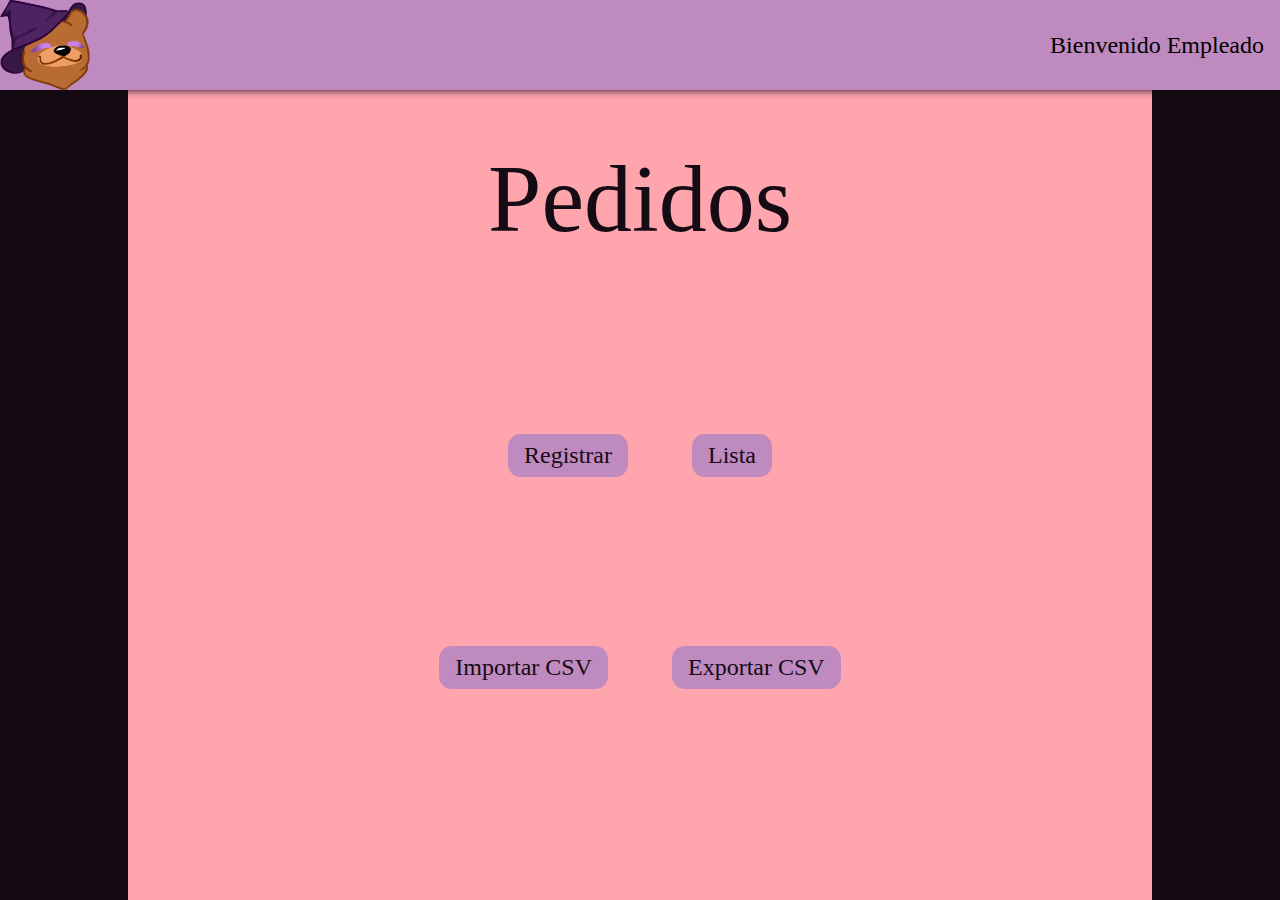
<file: Index.html>
<!DOCTYPE html>
<html lang="es">
  <link rel="stylesheet" href="estilos/Index.css" />
  <link rel="stylesheet" href="/estilos/header.css">
  <head>
    <title>Empleado's only</title>
  </head>
  <header>
    <img src="/cositos/osito.png" alt="osito" class="imagen_osito" />
    <span class="texto_usuario">Bienvenido Empleado</span>
  </header>

  <body>
    <div class="container-general">
      <div class="cuerpo">
        <span class="texto_titulo">Pedidos</span>
        <div class="containerpro">
          <div class="top_container">
            <a href="/html/registrar.html" class="button">Registrar</a>
            <a href="/php/lista.php" class="button">Lista</a>
          </div>
          <div class="bottom_container">
            <a class="button" href="/php/importar.php">Importar CSV</a>
            <a class="button" href="/php/exportar.php">Exportar CSV</a>
          </div>
        </div>
      </div>
    </div>
  </body>
</html>
</file>
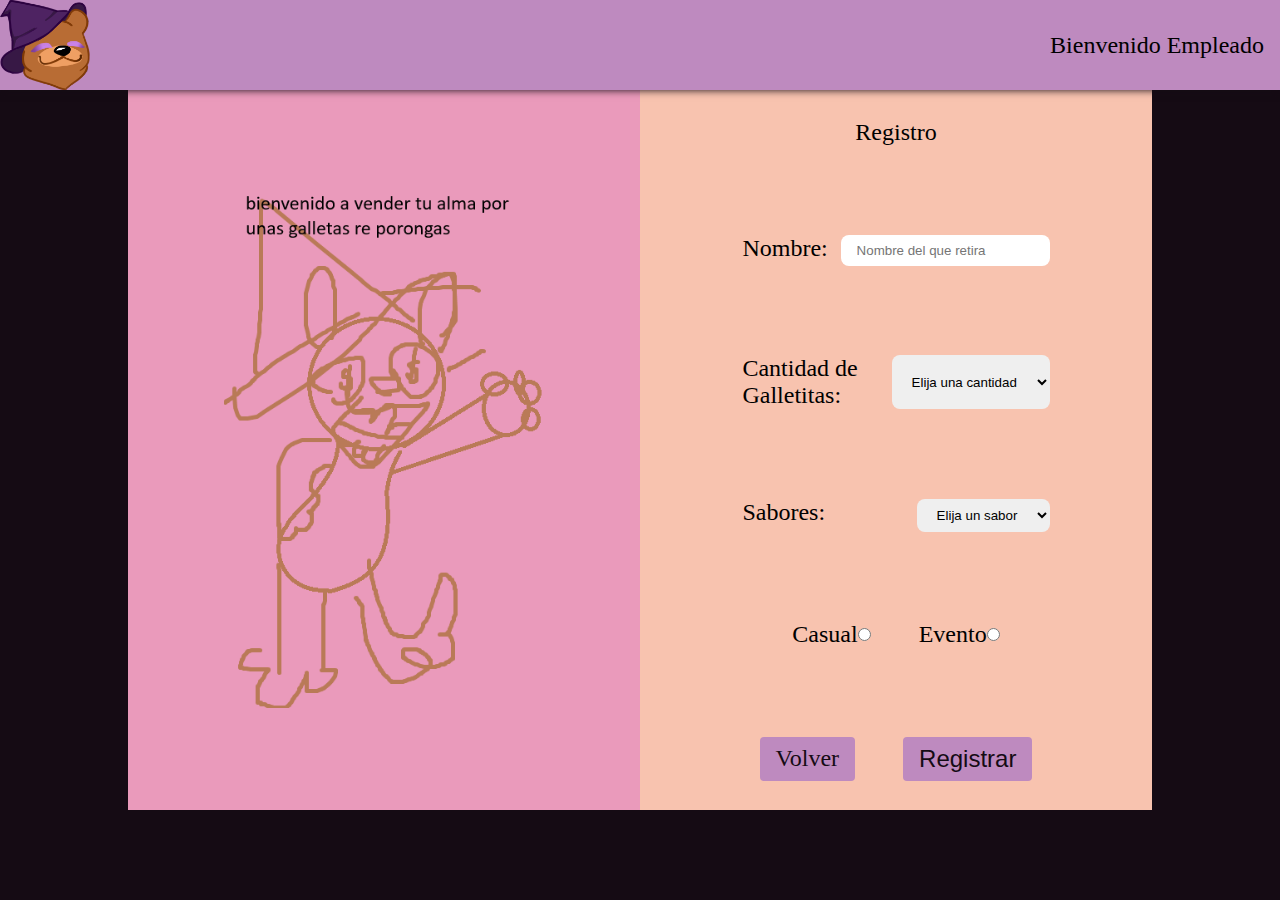
<file: html/registrar.html>
<!DOCTYPE html>
<html lang="es">
  <link rel="stylesheet" href="/estilos/registro.css" />
  <link rel="stylesheet" href="/estilos/header.css">
  <head>
    <meta charset="UTF-8" />
    <meta name="viewport" content="width=device-width, initial-scale=1.0" />
    <title>Registrar</title>
  </head>
  <header>
    <img src="/cositos/osito.png" alt="osito" class="imagen_osito" />
    <span class="texto_usuario">Bienvenido Empleado</span>
  </header>
  <body>
    <div class="giga-container">
      <div class="container_general">
        <div class="galletero">
          <img src="/cositos/Elgalletero.png" alt="un oso :3" class="el-galletero" />
        </div>
        <form action="/php/insert.php" method="post">
          <span class="titulo-registrar">Registro</span>
          <label>Nombre:<input type="text" placeholder="Nombre del que retira" id="Nombre_cliente" name="cnombre" required /></label>
          <label
            >Cantidad de Galletitas:<select name="cantidad" id="cantidad" required>
              <option value="" selected hidden disabled>Elija una cantidad</option>
              <option value="12">12</option>
              <option value="24">24</option>
              <option value="36">36</option>
              <option value="48">48</option>
              <option value="00">A decidir</option>
            </select></label
          >

          <label
            >Sabores:<select name="sabores" id="sabores" required>
              <option value="" selected hidden disabled>Elija un sabor</option>
              <option value="arandano">Arandano</option>
              <option value="banana">Banana</option>
              <option value="frutilla">Frutilla</option>
              <option value="leche">Leche</option>
              <option value="chocolate">Chocolate</option>
            </select></label
          >
          <div class="ocasion">
            <label>Casual <input type="radio" name="ocasion" value="casual" /></label>
            <label>Evento <input type="radio" name="ocasion" value="evento" /></label>
          </div>
          <div class="botones_registro">
            <a href="/Index.html" class="volver">Volver</a>
            <button type="submit" class="boton">Registrar</button>
          </div>
        </form>
      </div>
    </div>
  </body>
</html>
</file>
<file: estilos/Index.css>
:root{
--color1:#FFBDBD;
--color2:#BE8ABF;
--color3:#EA9ABB;
--color4:#FEA5AD;
--color5:#F8C3AF;
--black:#150b14;
--white:#faf6fa;
}

*{
    margin: 0;
    padding: 0;    
}

.container-general{
background-color: var(--black);
display: flex;
justify-content: center;
font-size: 1.5rem;
}

.cuerpo{
background-color: var(--color4);
width: 80vw;
height: 100vh;
display: flex;
align-items: center;
flex-direction: column;
justify-content: center;
gap: 5rem;
}

.texto_titulo{
font-size: 6rem;
color: var(--black);
}

.bottom_container,.top_container{
    margin: 2rem 0 0 0;
    display: flex;
    justify-content: center;
    align-items: center;
    gap: 5vw;
    width: 100%;
    height: 20vh;
}

.button{
padding: .5rem 1rem .5rem 1rem;
background-color: var(--color2);
border-radius: .8rem;
}

a{
    text-decoration: none;
    color: var(--black);
}
</file>
<file: estilos/header.css>
:root{
--color1:#FFBDBD;
--color2:#BE8ABF;
--color3:#EA9ABB;
--color4:#FEA5AD;
--color5:#F8C3AF;
--black:#150b14;
--white:#faf6fa;
}

*{
    margin: 0;
    padding: 0;    
}

header{
    background-color: var(--color2);
    position: absolute;
    display: flex;
    justify-content: space-between;
    align-items: center;
    width: 100%;
    height: 10vh;
    box-shadow: 0 0 .5rem 0 var(--black);
}
    
.imagen_osito{
    aspect-ratio: 1/1;
    height: 100%;
}
.texto_usuario {
    margin: 0 1rem 0 0;
    font-size: 1.5rem;
}
</file>
<file: estilos/registro.css>
:root{
--color1:#FFBDBD;
--color2:#BE8ABF;
--color3:#EA9ABB;
--color4:#FEA5AD;
--color5:#F8C3AF;
--black:#150b14;
--white:#faf6fa;
}

*{
    margin: 0;
    padding: 0;    
}

body{
    background-color: var(--black);
}
.giga-container{
    width: 100vw;
    height: 100vh;
    display: flex;
    justify-content: center;
    align-items: center;
}
.container_general{
    height: 100%;
    width: 100%;
    display: flex;
    justify-content: center;
    align-items: center;
}
.galletero{
    width: 40vw;
    height: 80vh;
    background-color: var(--color3);
    display: flex;
    justify-content: center;
}
.el-galletero{
    width: 20rem;
   object-fit: contain;
    
}
form {
    width: 40vw;
    height: 80vh;
    display: flex;
    flex-direction: column;
    justify-content: space-around;
    gap: 2rem;
    align-items: center;
    font-size: 1.5rem;
    background-color: var(--color5);
}
label{
    width: 60%;
    display: flex;
    justify-content: space-between;
}
#Nombre_cliente, select{
padding: .5rem 1rem;
border: none;
border-radius: .5rem;
}
.botones_registro{
    display: flex;
    justify-content: space-around;
gap: 3rem;
}

.volver,.boton{
    padding: 0.5rem 1rem 0.5rem 1rem;
    background-color: var(--color2);
    border-radius: .250rem;
    border: none;
    cursor: pointer;
    font-size: 1.5rem;
    color: var(--black);
}

a{
    text-decoration: none;
    color: var(--black);
}
.ocasion{
    display: flex;
    gap: 3rem;
}
</file>
